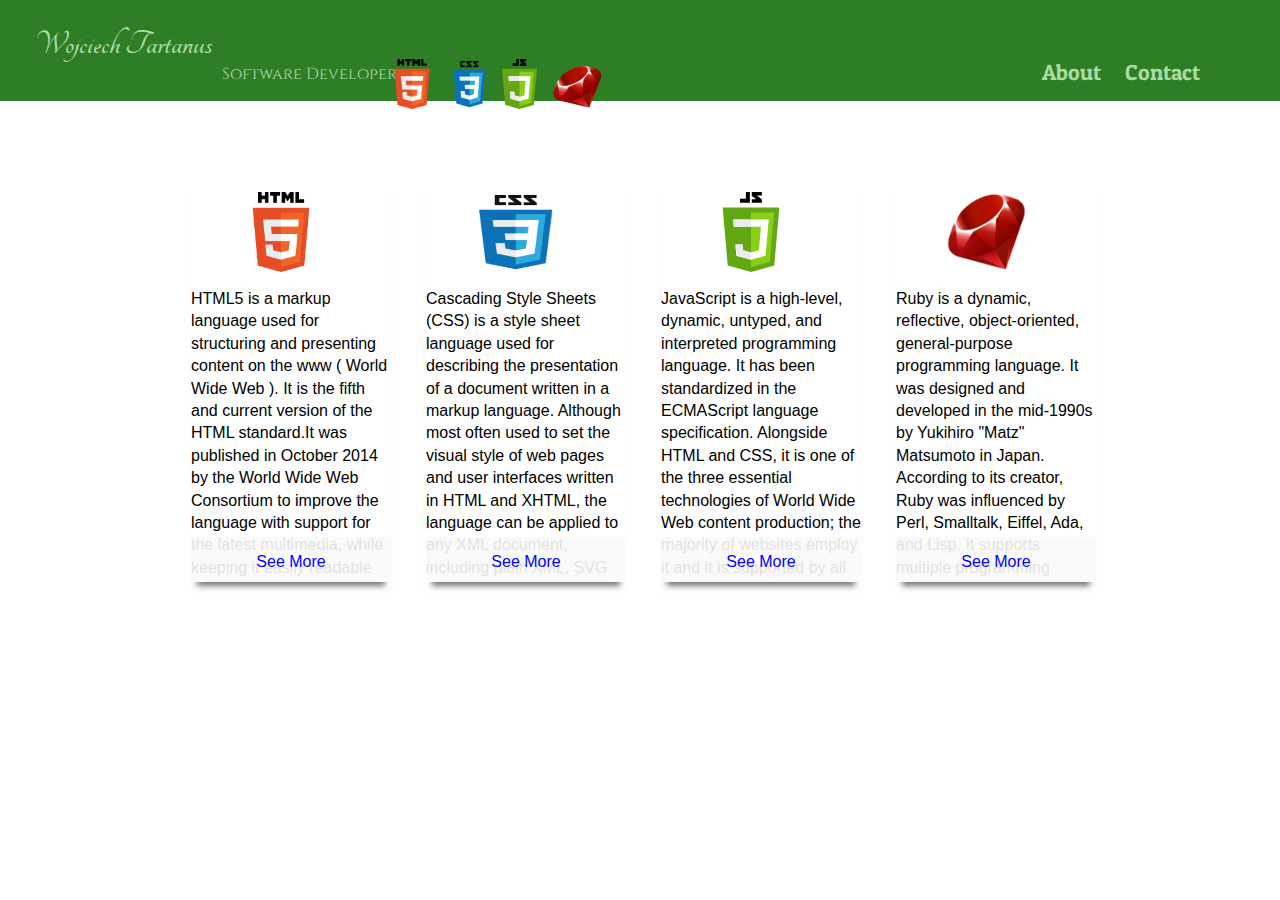
<file: index.html>
<!DOCTYPE html>
<html>
 
 <head>
 
  <meta charset="utf-8">
  <meta name="viewport" content="width=device-width, initial-scale=1">
  <title>Wojciech Tartanus Software Developer</title>
  
  <link href='https://fonts.googleapis.com/css?family=Tangerine' rel='stylesheet' type='text/css'>

  <link href='https://fonts.googleapis.com/css?family=Cinzel' rel='stylesheet' type='text/css'>

  <link href='https://fonts.googleapis.com/css?family=Patua+One' rel='stylesheet' type='text/css'>
  
  <link rel="stylesheet" type="text/css" href="normalize.css">
  <link rel="stylesheet" type="text/css" href="mystyle.css">

  <script src="https://code.jquery.com/jquery-1.12.0.min.js"></script>
  
 
 </head>
  
 <body>

  <header class="clearfix">

    <h3>Wojciech Tartanus</h3><br>
    <p class="emText">Software Developer</p>
    <div class="logos">
    <img class="logo" src="html-logo.png" alt="HTML5 Logo">
    <img class="logo" src="css-logo.png" alt="CSS3 Logo">
    <img class="logo" src="js-logo.svg" alt="JavaScript Logo">
    <img class="logo" src="ruby-logo.png" alt="Ruby Logo">
    </div>

   <nav>
     <ul>
      <li><a href="about.html">About</a></li>
      <li><a href="contact.html">Contact</a></li>
     </ul>
   </nav>


</header>

<div class="container">
  <div class="html">
 
  <div class="html-description">
  <img class="logo-body" src="html-logo.png" alt="HTMl5 Logo">
    <p>HTML5 is a markup language used for structuring and presenting content on the www ( World Wide Web ). It is the fifth and current version of the HTML standard.It was published in October 2014 by the World Wide Web Consortium to improve the language with support for the latest multimedia, while keeping it easily readable by humans—and consistently understood by computers and devices such as web browsers, parsers, etc. HTML5 is intended to subsume not only HTML 4, but also XHTML 1 and DOM Level 2 HTML.HTML5 includes detailed processing models to encourage more interoperable implementations; it extends, improves and rationalizes the markup available for documents, and introduces markup and application programming interfaces (APIs) for complex web applications. For the same reasons, HTML5 is also a potential candidate for cross-platform mobile applications, with features having been designed with low-powered devices such as smartphones and tablets taken into consideration.
    </p>
    
  </div>
   
   <div class="html-example clearfix">
   
   <code>
    <span><</span>
    <span class="hlight">!DOCTYPE html</span>
    <span>></span><br>
    <span><</span>
    <span class="hlight">html</span>
    <span>></span><br>
    <div class="margin1">
     <span><</span>
     <span class="hlight">head</span>
     <span>></span><br>
      <div class="margin1">
       <span><</span>
       <span class="hlight">meta </span>
       <span class="hlight-green">charset="utf-8"</span>
       <span></span><br>
       <span><</span>
       <span class="hlight">title</span>
       <span>></span>
       <span><</span>
       <span class="hlight">/title</span>
       <span>></span><br>
      </div>
     <span><</span>
     <span class="hlight">/head</span>
     <span>></span><br>
     <span><</span>
     <span class="hlight">body</span>
     <span>></span><br>
     <div class="margin1">
     <span><</span>
     <span class="hlight">header</span>
     <span>></span><br>
     <div class="margin1">
     <span><</span>
     <span class="hlight">h1</span>
     <span>></span>
     <span><</span>
     <span class="hlight">/h1</span>
     <span>></span><br>
     <span><</span>
     <span class="hlight">nav</span>
     <span>></span><br>
      <div class="margin1">
       <span><</span>
       <span class="hlight">ul</span>
       <span>></span><br>
        <div class="margin1">
         <span><</span>
         <span class="hlight">li</span>
         <span>></span>
         <span><</span>
         <span class="hlight">/li</span>
         <span>></span><br>
         <span><</span>
         <span class="hlight">li</span>
         <span>></span>
         <span><</span>
         <span class="hlight">/li</span>
         <span>></span><br>
         <span><</span>
         <span class="hlight">li</span>
         <span>></span>
         <span><</span>
         <span class="hlight">/li</span>
         <span>></span><br>
        </div>
       <span><</span>
       <span class="hlight">/ul</span>
       <span>></span><br>
     </div>
     <span><</span>
     <span class="hlight">/nav</span>
     <span>></span><br>
     </div>
      <span><</span>
      <span class="hlight">/header</span>
      <span>></span><br>
      <span><</span>
      <span class="hlight">div</span>
      <span>></span><br>
       <div class="margin1">
        <span><</span>
        <span class="hlight">img</span>
        <span class="hlight-green">src=""</span>
        <span class="hlight-green">alt=""</span>
        <span>></span><br>
        <span><</span>
        <span class="hlight">a</span>
        <span class="hlight-green">href=""</span>
        <span>></span>
        <span><</span>
        <span class="hlight">/a</span>
        <span>></span><br>
      </div>
        <span><</span>
        <span class="hlight">/div</span>
        <span>></span><br>
        <span><</span>
        <span class="hlight">footer</span>
        <span>></span>
      <span><</span>
      <span class="hlight">/footer</span>
      <span class="less-grater">></span><br>
     </div>
     <span><</span>
     <span class="hlight">/body</span>
     <span>></span><br>
    </div>
    <span><</span>
    <span class="hlight">/html</span>
    <span>></span>
  </code>

  </div>

  <div class="seemore"><p>See More</p></div>
  </div>

   <div class="css">
    
    <div class="css-description">
    <img class="logo-body" src="css-logo.png" alt="CSS3 Logo">
     <p>
       Cascading Style Sheets (CSS) is a style sheet language used for describing the presentation of a document written in a markup language. Although most often used to set the visual style of web pages and user interfaces written in HTML and XHTML, the language can be applied to any XML document, including plain XML, SVG and XUL, and is applicable to rendering in speech, or on other media. Along with HTML and JavaScript, CSS is a cornerstone technology used by most websites to create visually engaging webpages, user interfaces for web applications, and user interfaces for many mobile applications. CSS is designed primarily to enable the separation of document content from document presentation, including aspects such as the layout, colors, and fonts. This separation can improve content accessibility, provide more flexibility and control in the specification of presentation characteristics, enable multiple HTML pages to share formatting by specifying the relevant CSS in a separate .css file, and reduce complexity and repetition in the structural content.
     </p>
     
    </div>

    <div class="css-example clearfix">
   
    
     <code>
      <p>
        <span class="hlight">*</span> {<br>
         <div class="margin1">
          <span class="higlight-blue">box-sizing</span>: border-box;<br>
         </div>
        }<br>
     
        <span class="hlight">header</span> {<br>
         <div class="margin1">
          <span class="higlight-blue">text-align</span>: center;<br>
          <span class="higlight-blue">background-color</span>: #2D7E25;<br>
        </div>
        }<br>

        <span class="hlight">header p</span> {<br>
         <div class="margin1">
          <span class="higlight-blue">margin</span>: 0;<br>
          <span class="higlight-blue">font-family</span>: 'Cinzel', serif;<br>
          <span class="higlight-blue">color</span>: #AADBA5;<br>
          <span class="higlight-blue">font-size</span>: 1.2<span class="hlight">em</span>;<br>
         </div>
        }<br>

        <span class="hlight">h3</span> {<br>
         <div class="margin1">
          <span class="higlight-blue">font-family</span>: 'Tangerine', cursive;<br>
          <span class="higlight-blue">font-size</span>: 2.2<span class="hlight">em</span>;<br>
          <span class="higlight-blue">margin-bottom</span>: .1<span class="hlight">em</span>;<br>
          <span class="higlight-blue">margin-top</span>: 0;<br>
          <span class="higlight-blue">padding</span>: 10<span class="hlight">px</span>;<br>
          <span class="higlight-blue">color</span>: #AADBA5;<br>
         </div>
        }<br>

        <span class="hlight">nav ul</span> {<br>
         <div class="margin1">
          <span class="higlight-blue">list-style</span>: none;<br>
          <span class="higlight-blue">margin-left</span>: -40<span class="hlight">px</span>;<br>
          <span class="higlight-blue">list-style-position</span>: inside;<br>
         </div>
        }
     </code>
    </div>


  <div class="seemore"><p>See More</p></div>
   </div>

   <div class="js">

   <div class="js-description">
   <img class="logo-body" src="js-logo.svg" alt="JavaScript Logo">
    <p>
      JavaScript is a high-level, dynamic, untyped, and interpreted programming language. It has been standardized in the ECMAScript language specification. Alongside HTML and CSS, it is one of the three essential technologies of World Wide Web content production; the majority of websites employ it and it is supported by all modern Web browsers without plug-ins. JavaScript is prototype-based with first-class functions, making it a multi-paradigm language, supporting object-oriented, imperative, and functional programming styles. It has an API for working with text, arrays, dates and regular expressions, but does not include any I/O, such as networking, storage, or graphics facilities, relying for these upon the host environment in which it is embedded. Despite some naming, syntactic, and standard library similarities, JavaScript and Java are otherwise unrelated and have very different semantics. The syntax of JavaScript is actually derived from C, while the semantics and design are influenced by the Self and Scheme programming languages.
    </p>
    
   </div>
    

     <div class="js-example clearfix">
     
     <code>

      <span class="higlight-blue">function</span> <span class="hlight-green">calculate</span>() {<br>
      <div class="margin1">
        <span class="higlight-blue">var</span>  amount <span class="hlight">=</span> <span class="higlight-blue">document</span><span class="hlight">.</span>getElementById(<span class="hlight-yellow">"amount"</span>);<br>
        <span class="higlight-blue">var</span>  apr <span class="hlight">=</span> <span class="higlight-blue">document</span><span class="hlight">.</span>getElementById(<span class="hlight-yellow">"apr"</span>);<br>
        <span class="higlight-blue">var</span>  years <span class="hlight">=</span> <span class="higlight-blue">document</span><span class="hlight">.</span>getElementById(<span class="hlight-yellow">"years"</span>);<br>
        <span class="higlight-blue">var</span>  zipcode <span class="hlight">=</span> <span class="higlight-blue">document</span><span class="hlight">.</span>getElementById(<span class="hlight-yellow">"zipcode"</span>);<br>
        <span class="higlight-blue">var</span>  payment <span class="hlight">=</span> <span class="higlight-blue">document</span><span class="hlight">.</span>getElementById(<span class="hlight-yellow">"payment"</span>);<br>
        <span class="higlight-blue">var</span>  total <span class="hlight">=</span> <span class="higlight-blue">document</span><span class="hlight">.</span>getElementById(<span class="hlight-yellow">"total"</span>);<br>
        <span class="higlight-blue">var</span>  totalinterest <span class="hlight">=</span> <span class="higlight-blue">document</span><span class="hlight">.</span>getElementById(<span class="hlight-yellow">"totalinterest"</span>);<br>

        <span class="higlight-blue">var</span>  principal <span class="hlight">=</span> <span class="higlight-blue">parseFloat</span>(amount<span class="hlight">.</span>value);<br>
        <span class="higlight-blue">var</span>  interest <span class="hlight">=</span> <span class="higlight-blue">parseFloat</span>(apr<span class="hlight">.</span>value);<br>
        <span class="higlight-blue">var</span>  payments <span class="hlight">=</span> <span class="higlight-blue">parseFloat</span>(years<span class="hlight">.</span>value);<br>
      </div>
      }<br><br>

      <span class="higlight-blue">var</span>  x <span class="hlight">=</span> <span class="higlight-blue">Math</span>.</span>pow(<span class="hlight-purple">1</span> <span class="hlight">+</span> interest,paymants);<br>
      <span class="higlight-blue">var</span>  monthly <span class="hlight">=</span> (principal <span class="hlight">*</span> x <span class="hlight">*</span> interest);
      </code>
     </div>


  <div class="seemore"><p>See More</p></div>
   </div>

   <div class="ruby">

   <div class="ruby-description">
   <img class="logo-body" src="ruby-logo.png" alt="Ruby Logo">
    <p>
      Ruby is a dynamic, reflective, object-oriented, general-purpose programming language. It was designed and developed in the mid-1990s by Yukihiro "Matz" Matsumoto in Japan. According to its creator, Ruby was influenced by Perl, Smalltalk, Eiffel, Ada, and Lisp. It supports multiple programming paradigms, including functional, object-oriented, and imperative. It also has a dynamic type system and automatic memory management.
    </p>
    
   </div>

     <div class="ruby-example clearfix">
     
      <code>

      <span class="hlight">require</span> 'etc' <br><br>

      puts("Login Name: #{<span class="higlight-blue">Etc</span>.getlogin}")<br><br>

      p1<span class="hlight">=</span><span class="higlight-blue">Etc</span>.getpwnam(<span class="higlight-blue">Etc</span>.getlogin)<br>
      puts("User ID: #{p1.uid}")<br>
      puts("Group ID: #{p1.gid}")<br><br>

      g1<span class="hlight">=</span><span class="higlight-blue">Etc.</span>getgrgid(p1.gid)<br>
      puts("Group Name: #{g1.name}")<br><br>

      p2<span class="hlight">=</span><span class="higlight-blue">Etc</span>.getpwuid(p1.uid);<br>
      puts("Login Name: #{p2.name}")<br><br>

      numGroups<span class="hlight">=</span><span class="hlight-purple">0</span>;<br>
      <span class="higlight-blue">Etc</span>.group {|g|<br>
        numGroups <span class="hlight">+=</span> <span class="hlight-purple">1</span>;<br>
      
      puts("Found #{numGroups} groups")<br><br>

      numPasswds<span class="hlight">=</span><span class="hlight-purple">0</span>;<br>
      <span class="higlight-blue">Etc</span>.passwd {|p|<br>
        numPasswds <span class="hlight">+=</span> <span class="hlight-purple">1</span>;<br>
  
      puts("Found #{numPasswds} passwds")<br><br>

    


      </code>
     </div>
     <div class="seemore"><p>See More</p></div>

   </div>

</div>
 
 <script src="app.js"></script>
 </body>

</html>
</file>
<file: mystyle.css>
* {
  box-sizing: border-box;
}

header {
  text-align: center;
  background-color: #2D7E25;
}

header p {
  margin: 0;
  font-family: 'Cinzel', serif;
  color: #AADBA5;
  font-size: 1.2em;
}

h3 {
  font-family: 'Tangerine', cursive;
  font-size: 2.2em;
  margin-bottom: .1em;
  margin-top: 0;
  padding: 10px;
  color: #AADBA5;
}

nav ul {
  list-style: none;
  margin-left: -40px;
  list-style-position: inside;
}

nav ul li {
  display: inline-block;
}

nav ul li a {
  display: block;
  color: #AADBA5;
  text-decoration: none;
  font-family: 'Patua One', cursive;
  font-size: 1.4em;
  padding: 15px 10px;
}

nav ul li a:hover {
  color: white;
}

.logo {
  max-width: 50px;
  max-height: 50px;
  margin-right: 10px;
}

.logos {
  margin-top: 1em;
}

.container {
  padding: 1em 1em;
}

.seemore{
  opacity: 0;
}



.logo-body {
  width: 80px;
  display: block;
  margin: 10px 10px 10px 125px;
}

.hlight {
  color: red;
}

.hlight-yellow {
  color: orange;
}

.hlight-purple {
  color: purple;
}

.hlight-green {
  color: green;
}

.html-description,
.css-description,
.js-description,
.ruby-description {
  text-align: left;
  line-height: 1.4em;
}

.margin1 {
  margin-left: .5em;
}

.higlight-blue {
  color: blue;
}



.clearfix::after {
  content: "";
  display: table;
  clear: both;
}

/**********************
MEDIA QURIES
**********************/
@media only screen and (min-width: 800px ) {
  .overlay {
    height: 100%;
  }
}



@media only screen and (min-width: 1000px ) {
  nav {
    float: right;
    margin-right: 70px;
    margin-top: 25px;
  }

  h3, header p {
    float: left;
  }

  h3 {
    margin-left: 25px;
    margin-top: 15px;
  }

  nav ul{
    margin: 0;
  }

  header p {
    font-size: 1em;
    margin-top: 45px;
    padding-bottom: 10px;
  }

  .emText {
    margin-right: 20px;
  }

  .logos{
    display: inline;
    position: absolute;
    top: 2.7em;
    left: 24.2em;
  }

  .container .html,
  .container .css,
  .container .js,
  .container .ruby {
    position: relative;
    width: 200px;
    height: 400px;
    float: left;
    overflow: hidden;
    margin-left: 35px;
    text-align: left;
    margin-top: 65px;
    position: relative;
    box-shadow: 0 10px 6px -6px #777;
  } 


 
  

  .seemore {
    position: absolute;
    top: 355px;
    left: 0;
    text-align: center;
    background: rgba(250,250,250,.9);
    color: blue;
    width: 200px;
    cursor: pointer;
    opacity: 1;
  }

  .logo-body {
    margin-left: 50px;
    width: 80px;
    height: 80px;
  }

  .container {
    max-width: 1000px;
    margin: 0 auto;
  }

  .overlay {
    z-index: 10000;
    position: absolute;
    top: 0;
    left: 7%;
    width: 85%;
    height: 130%;
    background: rgba(250,250,250, 1);
    text-align: center;
  }

  .overlay .overlay-description {
    float: right;
    margin-right: 2em;
    padding-top: 25px;
    width: 400px;
    text-align: left;
  }

  .overlay-example {
    width: 400px;
    text-align: left;
    padding: 10px;
  }

  .seeless {
    text-align: center;
    background: rgba(250,250,250,.9);
    color: white;
    width: 200px;
    height: 50px;
    padding-top: 2px;
    margin-left: 38%;
    cursor: pointer;
    background: black;
    border-radius: 5px;

  }
  


}

@media only screen and (min-width: 1000px ) {
  .overlay {
    padding-left: 4em;
    padding-right: 4em;
    height: 95%;
    top: 2%;
  }
  .seeless {
    margin-left: 40%;
  }
}
</file>
